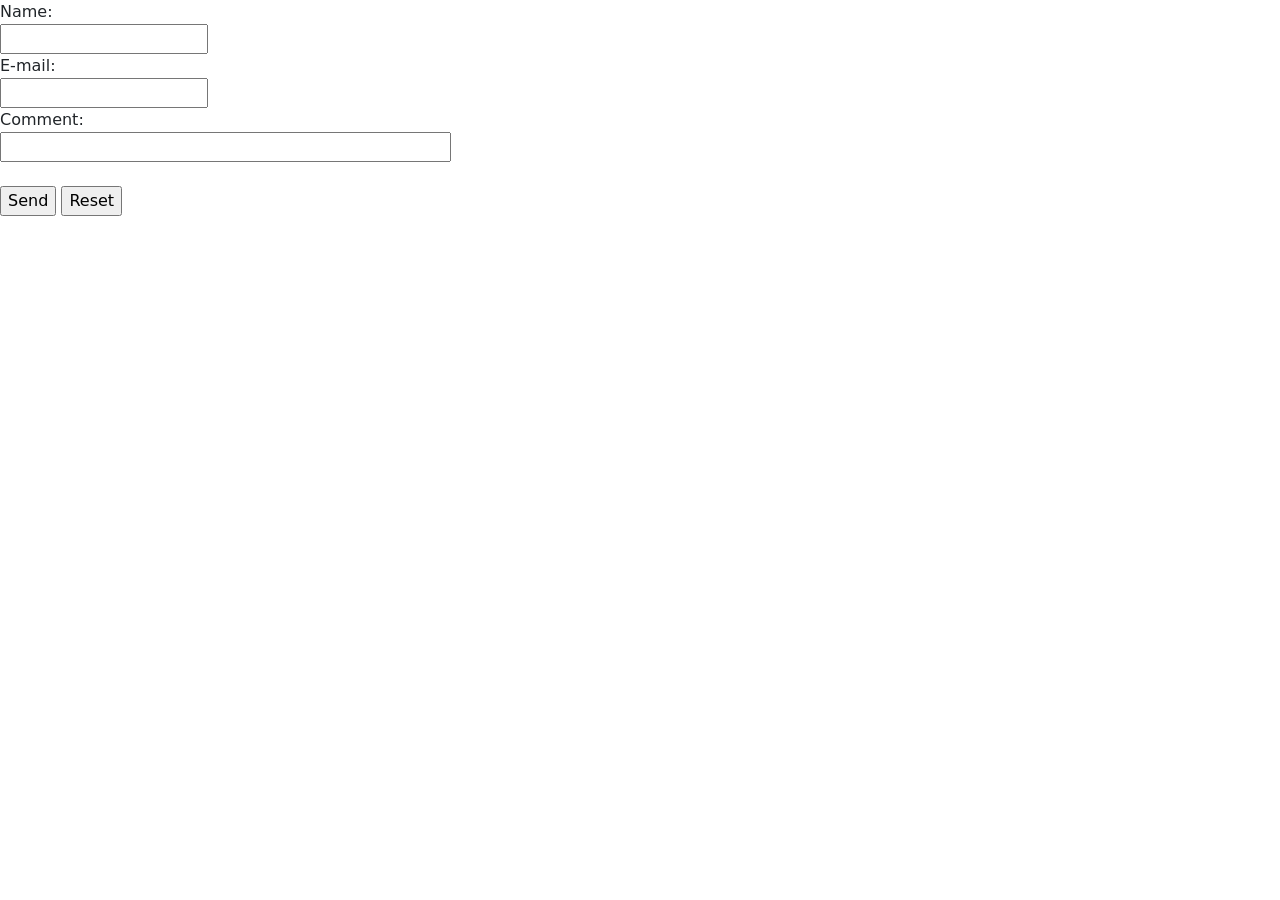
<file: CONTACT.HTML>
<!doctype html>
<html lang="en">
  <head>
    <meta charset="utf-8">
    <meta name="viewport" content="width=device-width, initial-scale=1">
    <title>Contact-page</title>
    <link rel="stylesheet" href="css/styles.css">
    <link href="https://cdn.jsdelivr.net/npm/bootstrap@5.2.2/dist/css/bootstrap.min.css" rel="stylesheet" integrity="sha384-Zenh87qX5JnK2Jl0vWa8Ck2rdkQ2Bzep5IDxbcnCeuOxjzrPF/et3URy9Bv1WTRi" crossorigin="anonymous">
  </head>
  <body>
    <form action="mailto: admin@example.com" method="post" enctype="text/plain">
        Name:<br>
        <input type="text" name="name"><br>
        E-mail:<br>
        <input type="text" name="mail"><br>
        Comment:<br>
        <input type="text" name="Query " size="50"><br><br>
        <input type="submit" value="Send">
        <input type="reset" value="Reset">
        </form>
   
    <script src="https://cdn.jsdelivr.net/npm/bootstrap@5.2.2/dist/js/bootstrap.bundle.min.js" integrity="sha384-OERcA2EqjJCMA+/3y+gxIOqMEjwtxJY7qPCqsdltbNJuaOe923+mo//f6V8Qbsw3" crossorigin="anonymous"></script>
  </body>
</html>
</file>
<file: css/styles.css>
/*
.caro{
    
    max-height: 400px ;
    
}
*/

.caroit{
    width:100%;
    max-height: 700px !important;
  }

.pos{
    position: relative;
}
.custom-nav-item:hover{
    background-color: lightseagreen;
    border: solid lightseagreen 1px ;
    border-radius: 10px;
}

.custom-nav-item:hover{
    background-color: lightseagreen;
    border: solid lightseagreen 1px ;
    border-radius: 10px;
}
.dloginbody{
    background:url('images/backgroundimg.jpeg'); 
    background-size: cover; 
}
.ddiv{
    margin-top:60px;
    margin-bottom:60px;
    color:#34495E;
}

/* The side navigation menu */
.sidebar {
  margin: 0;
  padding: 0;
  width: 200px;
  background-color: #f1f1f1;
  position: fixed;
  height: 100%;
  overflow: auto;
}

/* Sidebar links */
.sidebar a {
  display: block;
  color: gray;
  padding: 16px;
  text-decoration: none;
}

/* Active/current link */
.sidebar a.active {
  background-color: #04AA6D;
  color: white;
}

/* Links on mouse-over */
.sidebar a:hover:not(.active) {
  background-color: #555;
  color: white;
}

/* Page content. The value of the margin-left property should match the value of the sidebar's width property */
div.content {
  margin-left: 200px;
  padding: 1px 16px;
  height: 1000px;
}

/* On screens that are less than 700px wide, make the sidebar into a topbar */
@media screen and (max-width: 700px) {
  .sidebar {
    width: 100%;
    height: auto;
    position: relative;
  }
  .sidebar a {float: left;}
  div.content {margin-left: 0;}
}

/* On screens that are less than 400px, display the bar vertically, instead of horizontally */
@media screen and (max-width: 400px) {
  .sidebar a {
    text-align: center;
    float: none;
  }
}
</file>
